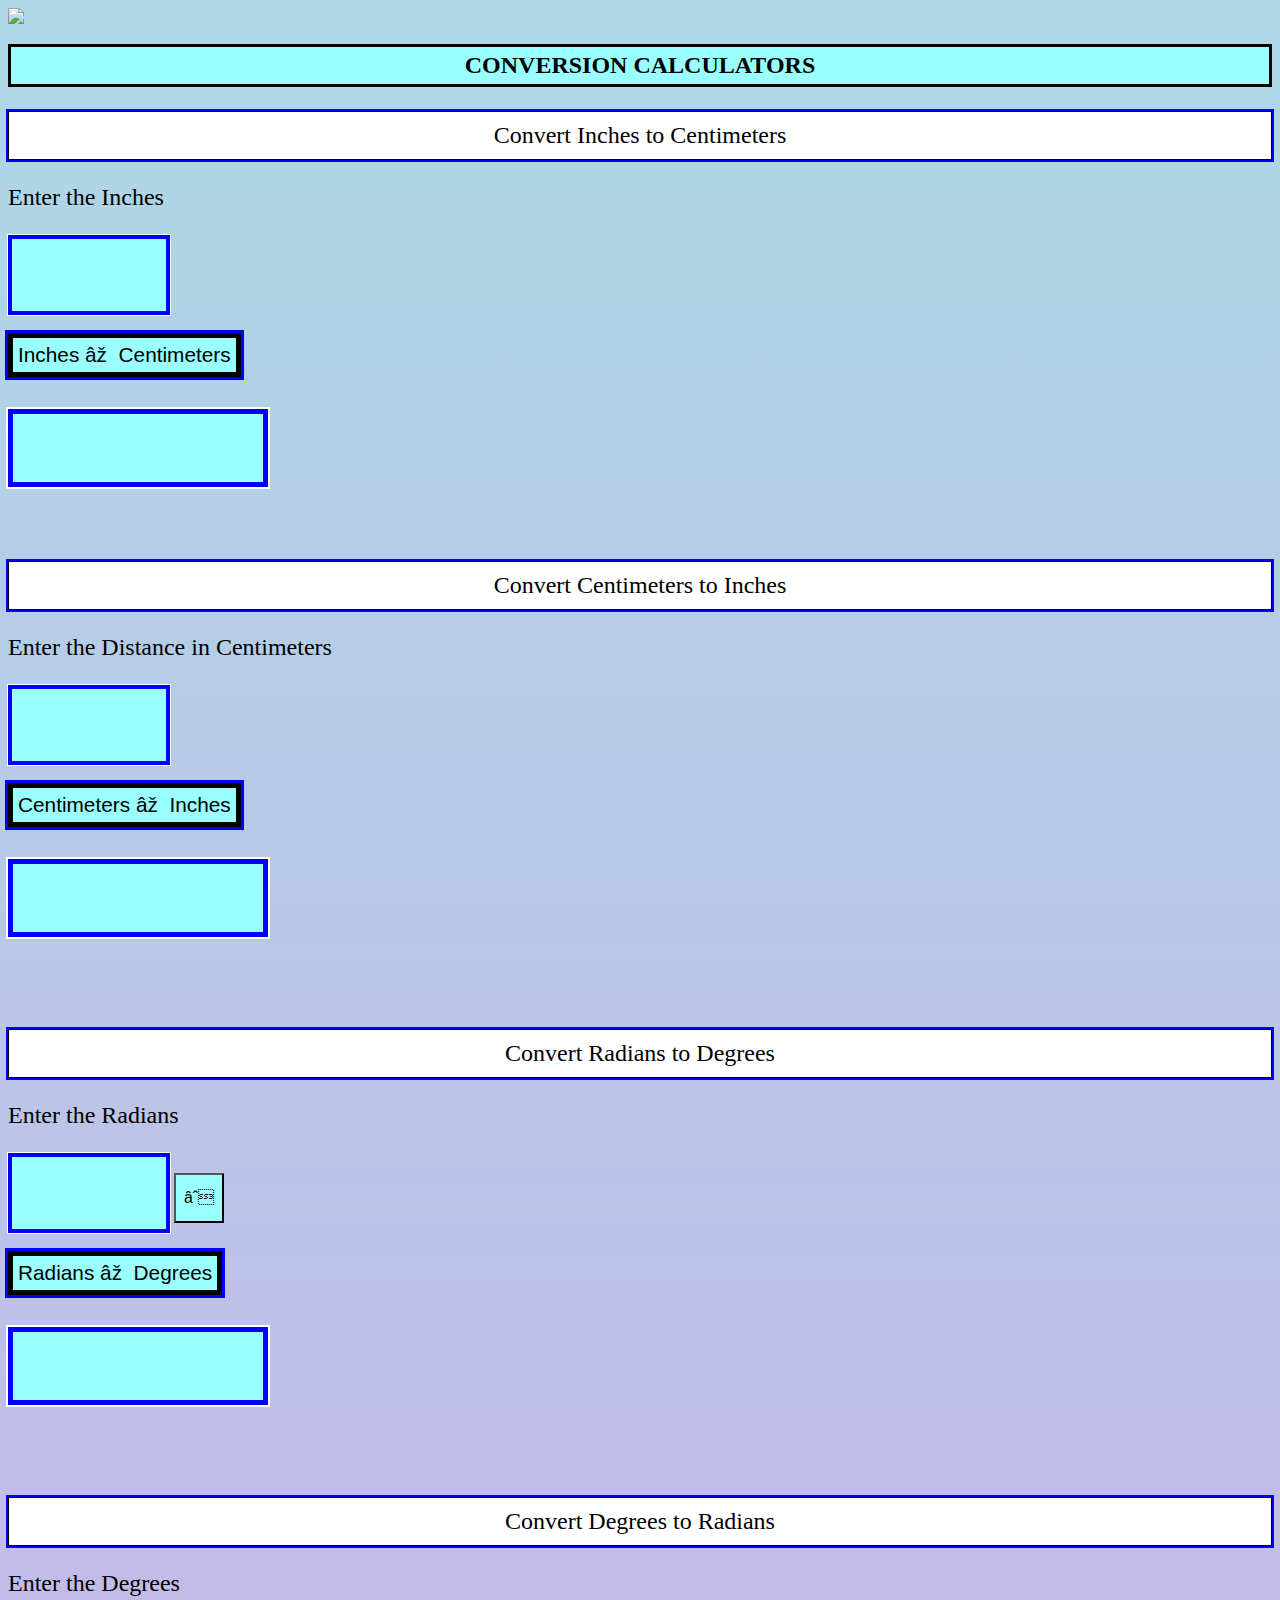
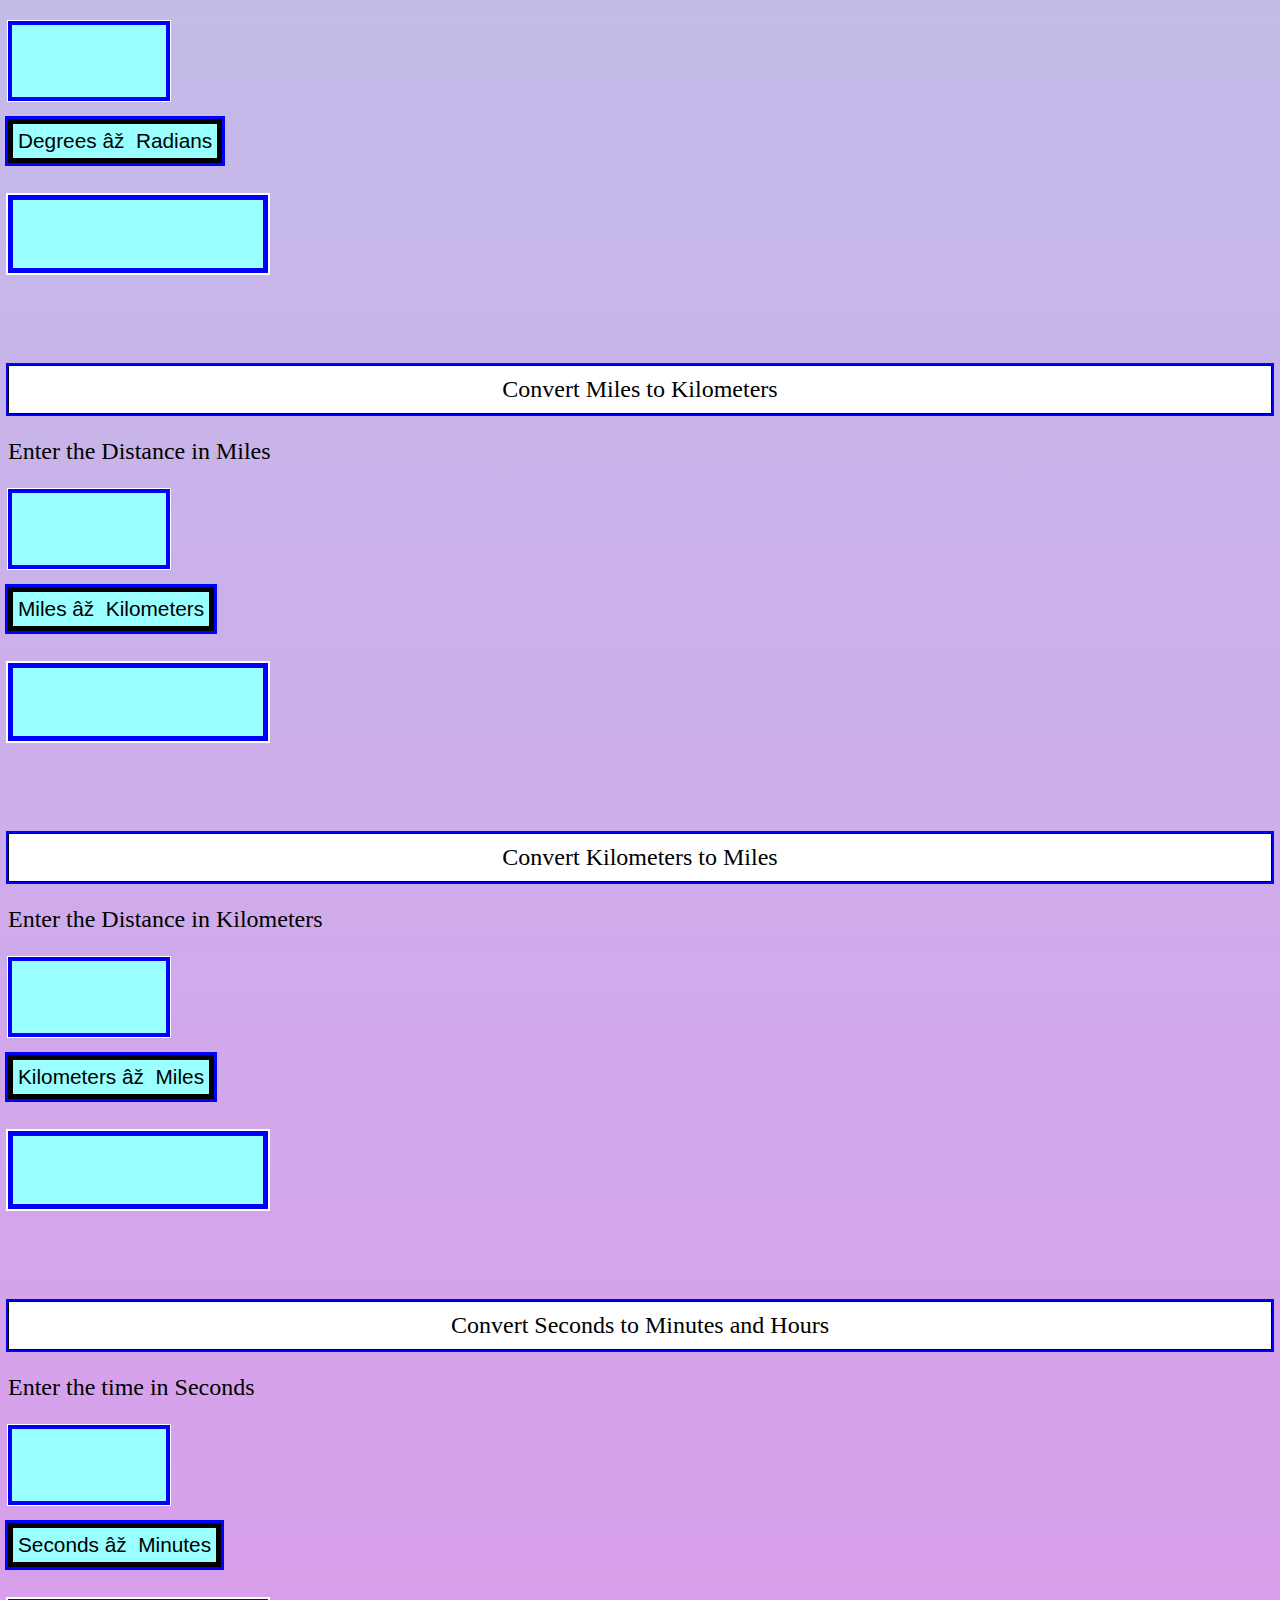
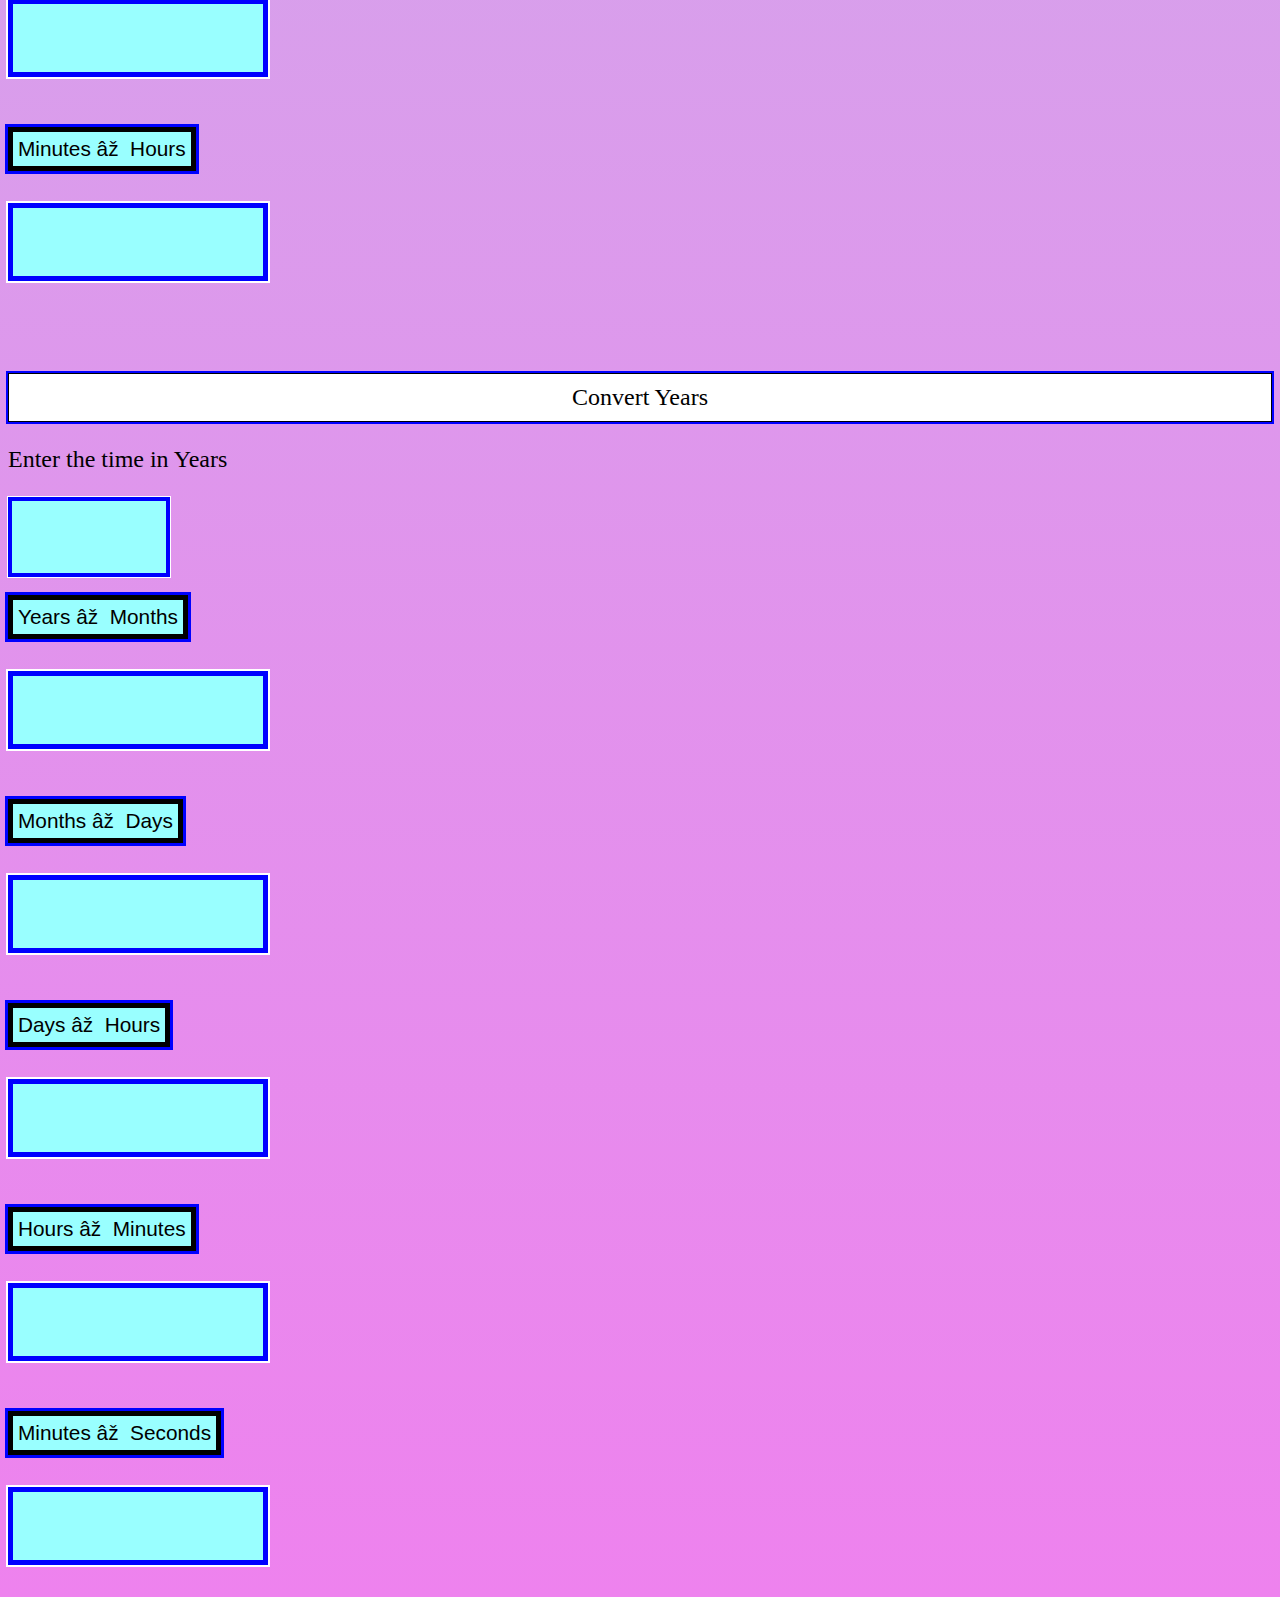
<file: CONVERSIONS/index.html>
<!DOCTYPE html>
<html lang="en" dir="ltr">
  <head>
      <metacharset="utf-8" "Unicode: U+27A0" "UTF-8: E2 9E A" "Unicode: U+00B0" "UTF-8: C2 B0" "Unicode: U+220F" "UTF-8: E2 88 8F">
    <title>Common Conversion Calculators</title>
    <link rel="stylesheet" href="./styles.css">
    <style></style>
 </head>
  <body>
    <img id="body" alt=" " />
    </div>

    <h1>CONVERSION CALCULATORS</h1>

<!-- INCHES TO CENTIMETERS -->
    <p class="convertmeasure">
    Convert Inches to Centimeters
    </p>
    <p class="entermeasure">
    Enter the Inches 
    </p>
    <input type="text"
    id="inchesinput">
    <br><br>
    <button onclick="myCalc( )"
    id="myBtn1">
    Inches ➠
 Centimeters
    </button>
    <p id="demo1">
    </p>

<!-- CENTIMETERS TO INCHES -->
    <br>
    <p class="convertmeasure">Convert Centimeters to Inches</p>
    <p class="entermeasure">
    Enter the Distance in Centimeters
    </p>
    <input type="text" id="centiminput">
    <br><br>
    <button id="myBtn6" onclick="myCentiToInches( )">
    Centimeters  ➠
    Inches
    </button>
    <p id="demo6"></p>
    <br>

<!-- Radians ➭ Degrees -->
    <br>
    <p class="convertmeasure">Convert Radians to Degrees</p>
    <p class="entermeasure">
    Enter the Radians
    </p>
    <input type="text"
    id="radiansinput">
    <button id="pibtn" onclick="myPiButton( )">∏</button>
    <br><br>
    <button onclick="myRadiansCalc( )"
    id="myBtn2">
<!-- THESE 2 STATEMENTS !must! BE ON SEPERATE LINES WITH ARROW ON TOP LINE OR IT BREAKS -->
    Radians ➠
    Degrees
    </button>
    <p id="demo2">
    </p>
    <br>
<!-- END RADIANS TO DEGREES  -->

<!-- DEGREES TO RADIANS CONVERSION -->
<!-- Degrees  ➭ Radians -->
    <br>
    <p class="convertmeasure">Convert Degrees to Radians</p>
    <p class="entermeasure">
    Enter the Degrees
    </p>
    <input type="text" id="degreesinput">
    <br><br>
    <button id="myBtn3" onclick="myDegToRad( )">Degrees  ➠ Radians
    </button>
    <p id="demo3"></p>
    <br>
<!-- END DEGREES TO RADIANS -->

<!-- DISTANCE MEASUREMENTS -->
<!-- Miles  ➭ Kilometers -->
    <br>
    <p class="convertmeasure">Convert Miles to Kilometers</p>
    <p class="entermeasure">
    Enter the Distance in Miles
    </p>
    <input type="text" id="milesinput">
    <br><br>
    <button id="myBtn4" onclick="myMilesToKm( )">
        Miles  ➠
        Kilometers
    </button>
    <p id="demo4"></p>
    <br>
<!-- END MILES TO KILOMETERS -->

<!-- CONVERT KILOMETERS TO MILES -->
    <br>
    <p class="convertmeasure">Convert Kilometers to Miles</p>
    <p class="entermeasure">
    Enter the Distance in Kilometers
    </p>
    <input type="text" id="kminput">
    <br><br>
    <button id="myBtn5" onclick="myKmToMi( )">
    Kilometers  ➠
    Miles
    </button>
    <p id="demo5"></p>
    <br>

<!-- DEMO6 WAS USED IN CONVERSION #2 CM TO INCH CONVERSION -->


<!-- TIME CONVERSIONS -->
<!-- CONVERT SECONDS TO MINUTES AND HOURS -->
    <br>
    <p class="convertmeasure">Convert Seconds to Minutes and Hours</p>
    <p class="entermeasure">
    Enter the time in Seconds
    </p>
    <input type="text" id="seconds_input">
    <br><br>
    <button id="myBtn7" onclick="mySecondsToMinutes( )">
    Seconds  ➠
    Minutes
    </button>
    <p id="demo7"></p>
    <br>
    <button id="myBtn7" onclick="mySecondsToHours( )">
    Minutes  ➠
    Hours
    </button>
    <p id="demo8"></p>
    <br>

<!-- CONVERT YEARS TO MONTHS TO DAYS TO HOURS TO SECONDS -->
    <br>
    <p class="convertmeasure">Convert Years</p>
    <p class="entermeasure">
    Enter the time in Years
    </p>
    <input type="text" id="years_input">
    <br><br>
    <button id="myBtn8" onclick="myYearsToMonths( )">
    Years  ➠
    Months
    </button>
    <p id="demo9"></p>
    <br>
    <button id="myBtn9" onclick="myMonthsToDays( )">
    Months  ➠
    Days
    </button>
    <p id="demo10"></p>
    <br>
    <button id="myBtn10" onclick="myDaysToHours( )">
    Days  ➠
    Hours
    </button>
    <p id="demo11"></p>
    <br>
    <button id="myBtn8" onclick="myHrsToMin( )">
    Hours  ➠
    Minutes
    </button>
    <p id="demo12"></p>
    <br>
    <button id="myBtn8" onclick="myMinToSec( )">
    Minutes  ➠
    Seconds
    </button>
    <p id="demo13"></p>

     <script type="text/javascript" src="./script.js">
    </script>
</body>
</html>
</file>
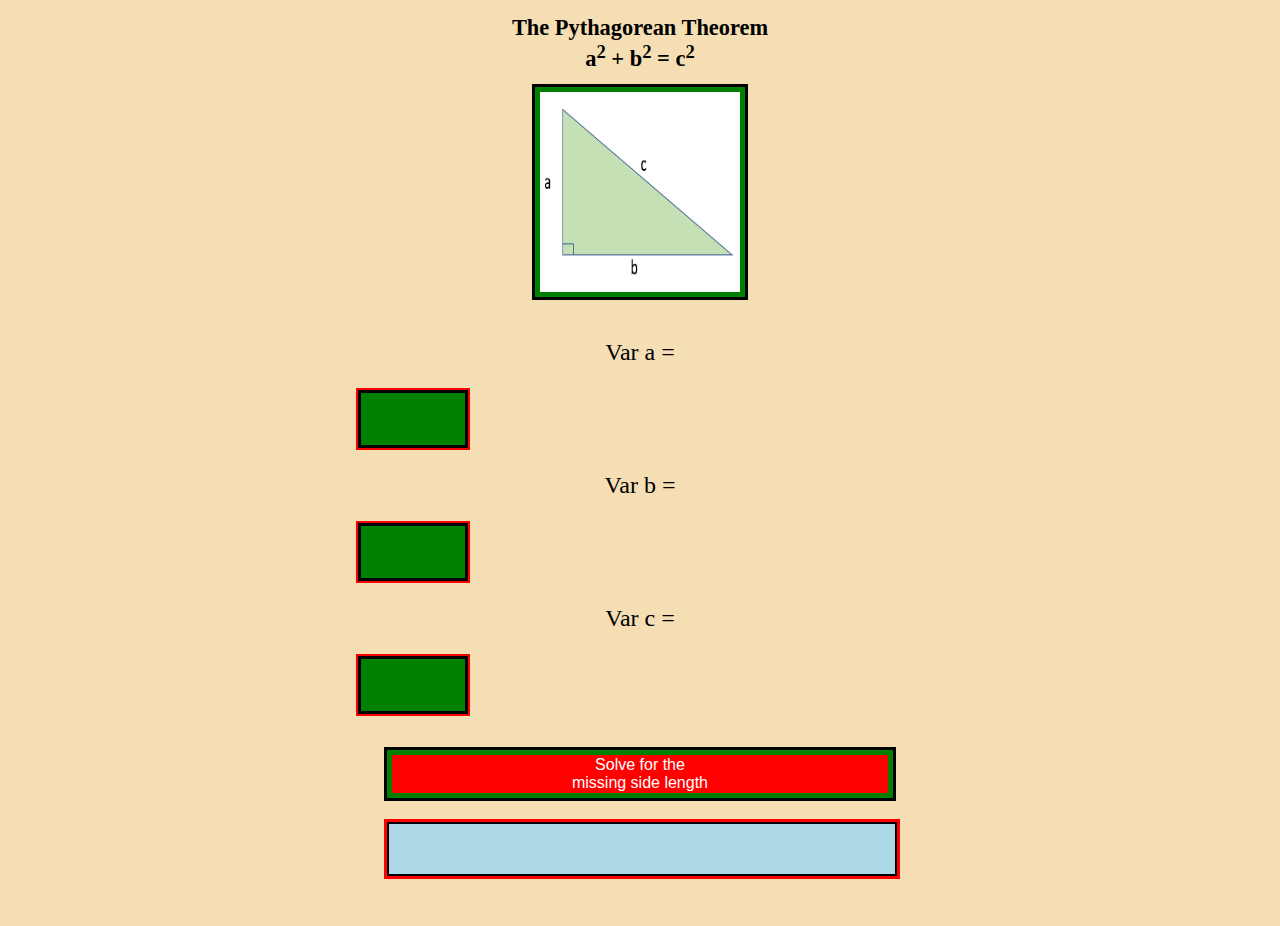
<file: PYTHAGOREAN THEOREM/index.html>
<!DOCTYPE html>
<html lang="en" dir="ltr">
<head>
    <meta charset="utf-8">
    <meta name="viewport" content="width=device-width, initial-scale=1">
    <title>Pythagorean Theorem
    </title>
    <link rel="stylesheet" HREF="./styles.css">
    <style></style>
</head>
<body>
    <h1>The Pythagorean Theorem
    <div>
    a<sup>2</sup>
    + b<sup>2</sup> = c<sup>2
    </sup></div></h1>
    <img src="./images/pythagoreantheorem.png" alt=" "
    width="200px"
    height="200px"
    id="trianglepic" />
    <br>
    <p id="varwords">Var a = <br>
    </p>
    <input type="text" id="varA">
    <br>
    <p id="varwords">Var b = <br>
    </p>
    <input type="text" id="varB">
    <br>
    <p id="varwords">Var c = <br>
    </p>
    <input type="text" id="varC">
    <br>
    </div>
    <br><br>
<!-- Set up the Submit answer button -->
        <button id="myBtn" onclick="myCalc( )">
        Solve for the
        <br>missing side length</br>
        </button>
        <p id="demo"></p>
    <br>
    <!-- <div id="choosedecimals">Choose how many decimal places you would like the answer rounded to:</div>
    <br>
    <p id="demo2"></p>
    <br>
        <button id="one"
        onclick="roundOne( )"
        id="myBtn">ONE</button>
    <br><br>
        <button type="submit"
          onclick="roundTwo( )"
            id="myBtn">TWO</button>
    <br><br>
        <button type="submit"
          onclick="roundThree( )"
            id="myBtn">THREE</button>
    <br><br>
        <button type="submit"
          onclick="roundFour( )"
            id="myBtn">FOUR</button>
    <br><br>
        <button type="submit"
          onclick="roundFive( )"
            id="myBtn">FIVE</button> -->
    <script src="./script.js"></script>
</body>
</html>
</file>
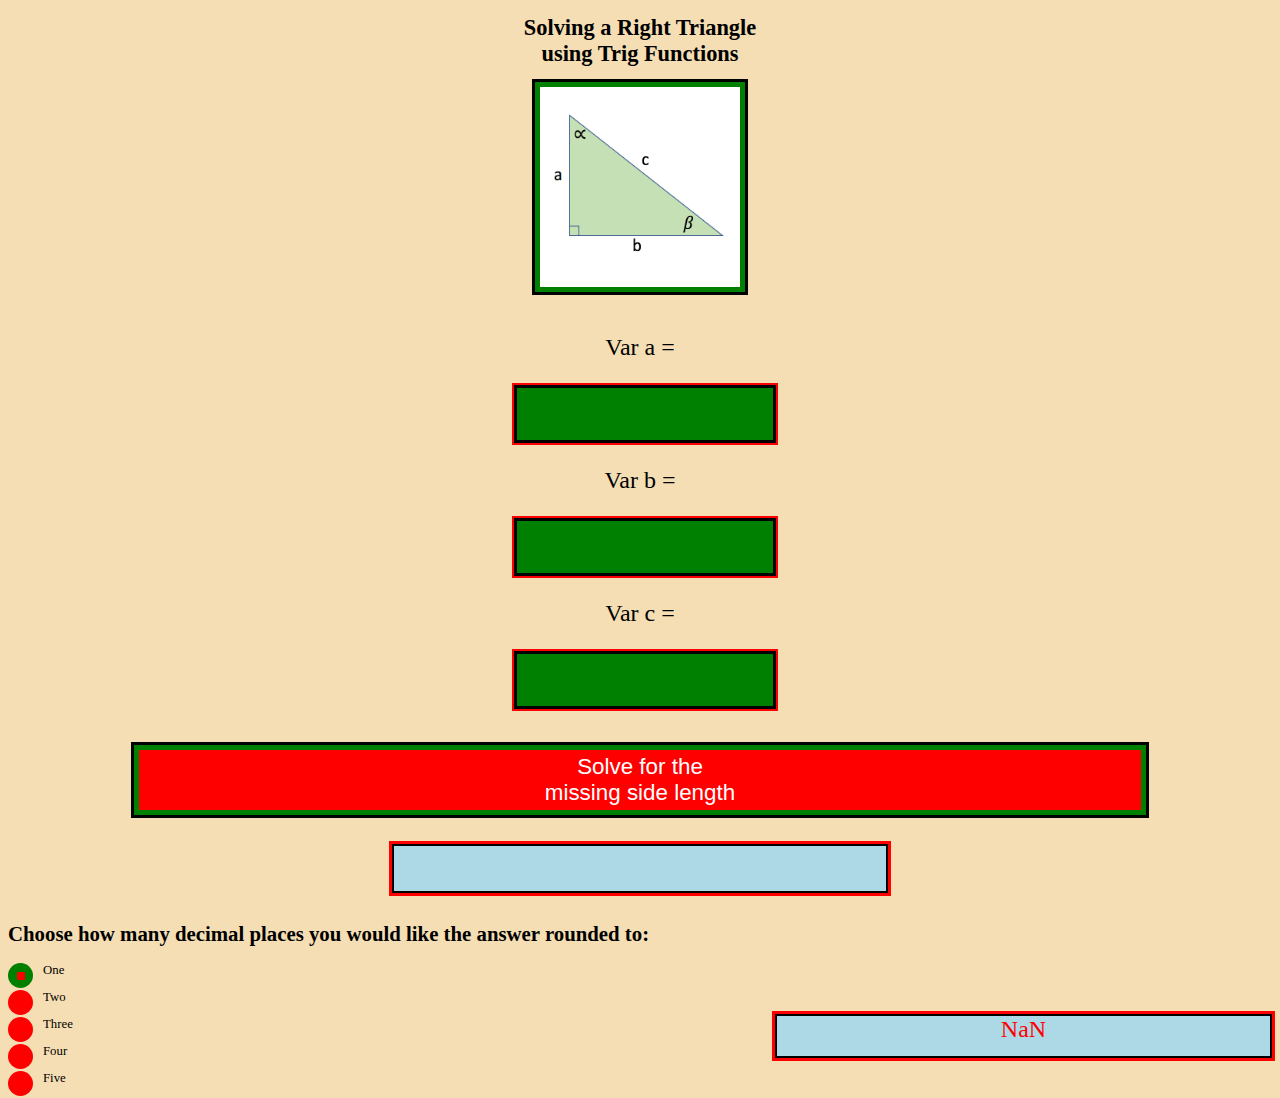
<file: SOLVING A RIGHT TRIANGLE/index.html>
<!DOCTYPE html>
<html lang="en" dir="ltr">
<head>
    <meta charset="utf-8">
    <meta name="viewport" content="width=device-width, initial-scale=1">
    <title>Solving a Right Triangle
    </title>
    <link rel="stylesheet" HREF="./styles2.css">
    <style></style>
</head>
<body>
    <h1>Solving a Right Triangle<div>using Trig Functions
    </div></h1>
    <img src="./images/righttriangletrig.png" alt=" "
    width="200px"
    height="200px"
    id="trianglepic">
    </img>
    <br>
    <p id="varwords">Var a = <br>
    </p>
    <input type="text" id="varA" >
    <br>
    <p id="varwords">Var b = <br>
    </p>
    <input type="text" id="varB" >
    <br>
    <p id="varwords">Var c = <br>
    </p>
    <input type="text" id="varC">
    <br>
    </div>
    <br><br>
<!-- Set up the Submit answer button -->
        <button id="myBtn" onclick="myCalc( )">
        Solve for the
        <br>missing side length</br>
        </button>
        <p id="demo">

<!-- RADIO BUTTON SET-UP -->

    <h2>Choose how many decimal places you would like the answer rounded to:</h2>

    <label class="container">One
      <input type="radio" checked="checked"
      name="radio"
      id="radio1"
      onclick="roundOne( )">
      <span class="checkmark">
    </span>
    </label>

    <p id="demo2"></p>

    <label class="container">
    Two
      <input type="radio" name="radio"
       id="radio2"
      onclick="roundTwo( )">
      <span class="checkmark">
      </span>
    </label>

    <label class="container">
    Three
      <input type="radio" name="radio"
       id="radio3"
      onclick="roundThree( )">
      <span class="checkmark"></span>
    </label>

    <label class="container">
    Four
      <input type="radio" name="radio"
       id="radio4"
       onclick="roundFour( )">
      <span class="checkmark"></span>
    </label>

    <label class="container">
    Five
      <input type="radio" name="radio"
       id="radio5"
      onclick="roundFive( )">
      <span class="checkmark"></span>
    </label>

    <script src="./script2.js"></script>
</body>
</html>

            <!-- <td>
                Var 𝒶 = <br>
                <input type="text" id="my𝒶">
            </td>
            <td>
                Var 𝛽 = <br>
                <input type="text" id="my𝛽">
            </td> -->
        <!-- </tr>
    </table>
    <br> -->

    <!-- <br>
    <button type="submit" id="solvetriangle" onclick="solveForAlpha( )">
    Solve for angle 𝒶
    </button>
    <br><br>
        <p id="demoA"></p>
    <br>
    <button type="submit" id="solvetriangle" onclick="solveForBeta( )">Solve for 𝛽</button>
        <p id="demoB"></p>
    <br> -->
    <!-- <script src="./script2.js"></script>
</body>
</html> -->
</file>
<file: CONVERSIONS/styles.css>
/* TEXT: "CONVERSION CALCULATORS" */
h1 {
    font-size: 150%;
    font-family: "fantasy", ''Ink Free'';
    text-align: center;
    color: black;
    border: 3px black solid;
    background-color: rgb(153,255,255);
    padding: 5px;
}
/* TEXT "ENTER THE (units)" */
.entermeasure {
    text-align: left;
    font-size: 150%;
    color: black;
}
/* CONVERT measure to new measure TEXT */
.convertmeasure {
    text-align: left;
    font-size: 150%;
    color: black;
    border: 1px black solid;
    outline: 2px blue solid;
    text-align: center;
    background-color: white;
    padding: 10px;
}
body {
    background-image: linear-gradient(lightblue, violet);
    allowfullscreen;
}
p {
    font-size: 120%;
    font-family: "fantasy", ''Ink Free'';
    text-align: center;
    color: black;
}
/* INPUT BOX FOR INCHES */
#inchesinput, #centiminput, #radiansinput, #degreesinput {
    font-size: 180%;
    color: black;
    text-align: center;
    border: 4px blue solid;
    outline: 1px white solid;
    background-color: rgb(153,255,255);
    width: 150px;
    height: 70px;
}
/* CONV. BUTTON */
#myBtn1, #myBtn2, #myBtn3, #myBtn4, #myBtn5, #myBtn6, #myBtn7, #myBtn8, #myBtn9, #myBtn10, #myBtn11 {
    font-size: 130%;
    background-color: rgb(153,255,255);
    border: 5px black solid;
    outline: 3px blue solid;
    padding: 5px;
}
#demo1, #demo2, #demo3, #demo4, #demo5, #demo6, #demo7, #demo8, #demo9, #demo10, #demo11, #demo12, #demo13 {
    font-size: 200%;
    color: black;
    width: 230px;
    height: 48px;
    text-align: center;
    padding: 10px;
    border: 5px blue solid;
    outline: 2px white solid;
    background-color: rgb(153,266,255);
}

#pibtn {
    font-size: 100%;
    width: 50px;
    height: 50px;
    color: black;
    background-color: rgb(153,266,255);
}

/* MILES TO KILOMETERS CONVERSION */
#milesinput, #kminput, #centiminput {
    font-size: 180%;
    color: black;
    text-align: center;
    border: 4px blue solid;
    outline: 1px white solid;
    background-color: rgb(153,255,255);
    width: 150px;
    height: 70px;
}

/* TIME: YEARS TO MONTHS TO DAYS TO HOURS TO MINUTES */
#seconds_input, #years_input {
    font-size: 180%;
    color: black;
    text-align: center;
    border: 4px blue solid;
    outline: 1px white solid;
    background-color: rgb(153,255,255);
    width: 150px;
    height: 70px;
}
/* TEMPLATE FOR NEW MEASURES */
/* #...measures....input {
    font-size: 200%;
    color: white;
    text-align: center;
    border: 5px purple solid;
    outline: 3px white solid;
    background-color: violet;
    width: 150px;
    height: 70px;
} */
</file>
<file: PYTHAGOREAN THEOREM/styles.css>
body {
    /* background-color: radial-gradient(circle, yellow, green, grey); */
    background-color: wheat;
    align-items: center;
}
h1 {
    font-size: 140%;
    color: black;
    text-align: center;
    margin-left: auto;
    margin-right: auto;
}
/* Triangle image */
#trianglepic {
    border: 5px green solid;
    outline: 3px black solid;
    display: block;
    margin-left: auto;
    margin-right: auto;
}
#varwords {
    font-size: 150%;
    color: black;
    text-align: center;
}
/* Input field for variable's text */
#varA, #varB, #varC {
    width: 100px;
    height: 50px;
    font-size: 120%;
    background-color: green;
    color: white;
    text-align: center;
    margin-left: 350px;
    margin-right: 350px;
    border: 3px black solid;
    outline: 2px red solid;
}
/* Submit Button */
#myBtn {
    font-size: 100%;
    color: white;
    width: 40%;
    height: auto;
    margin-left: 30%;
    margin-right: 30%;
    background-color: red;
    border: 5px green solid;
    outline: 3px black solid;
}
/* #demo {
    width: 50%;
    height: 30%;
    font-size: 160%;
    color: black;
    border: 2px black solid;
    outline: 3px red solid;
    background-color: lightblue;
    overflow: hidden;
    text-align: center;
    margin-left: 25%;
    margin-right: 25%;
} */
h2 {
    font-size: 130%;
}
#choosedecimals {
    font-size: 150%;
    text-align: center;
    border: 3px green solid;
}
#demo2, #demo {
    color: red;
    width: 40%;
    height: 50px;
    font-size: 150%;
    border: 2px black solid;
    outline: 3px red solid;
    background-color: lightblue;
    overflow: hidden;
    text-align: center;
    margin-left: 30%;
    margin-right: 30%;
}
</file>
<file: SOLVING A RIGHT TRIANGLE/styles2.css>
body {
    /* background-color: radial-gradient(circle, yellow, green, grey); */
    background-color: wheat;
    align-items: center;
}
h1 {
    font-size: 140%;
    color: black;
    text-align: center;
    margin-left: auto;
    margin-right: auto;
}
/* Triangle image */
#trianglepic {
    border: 5px green solid;
    outline: 3px black solid;
    display: block;
    margin-left: auto;
    margin-right: auto;
}
#varwords {
    font-size: 150%;
    color: black;
    text-align: center;
}
/* Input field for variable's text */
#varA, #varB, #varC {
    width: 20%;
    height: 50px;
    font-size: 120%;
    background-color: green;
    color: white;
    text-align: center;
    border: 3px black solid;
    outline: 2px red solid;
    margin-left: 40%;
    margin-right: 40%;
}
/* Submit Button */
#myBtn {
    font-size: 140%;
    color: white;
    width: 80%;
    height: 70px;
    margin-left: 10%;
    margin-right: 10%;
    background-color: red;
    border: 5px green solid;
    outline: 3px black solid;

}
#demo {
    width: 39%;
    height: 45px;
    font-size: 180%;
    color: black;
    border: 2px black solid;
    outline: 3px red solid;
    background-color: lightblue;
    overflow: hidden;
    text-align: center;
    margin-left: auto;
    margin-right: auto;
}
h2 {
    font-size: 130%;
}
/* RADIO BUTTONS INDICATING NUMBER OF DECIMAL PLACES TO USE WHEN ROUNDING */
/* The container */
.container {
    display: block;
    position: relative;
    padding-left: 35px;
    margin-bottom: 12px;
    cursor: pointer;
    font-size: 80%;
    -webkit-user-select: none;
    -moz-user-select: none;
    -ms-user-select: none;
    user-select: none;
}
/* Hide the browser's default radio button */
.container input {
    position: absolute;
    opacity: 0;
    cursor: pointer;
}
/* Create a custom radio button */
.checkmark {
    position: absolute;
    top: 0;
    left: 0;
    height: 25px;
    width: 25px;
    background-color: red;
    border-radius: 50%;
}
/* On mouse-over, add a green background color */
.container:hover input ~ .checkmark {
    background-color: green;
}
/* When the radio button is checked, add a green background */
.container input:checked ~ .checkmark {
    background-color: green;
}
/* Create the indicator (the dot/circle - hidden when not checked) */
.checkmark:after {
    content: " ";
    position: absolute;
    display: none;
}
/* Show the indicator (dot/circle) when checked */
.container input:checked ~ .checkmark:after {
    display: block;
    background-color: red;
}
/* Style the indicator (dot/circle) */
.container .checkmark:after {
 	top: 9px;
	left: 9px;
	width: 8px;
	height: 8px;
	border-radius: 10%;
	background: white;
}
#demo2 {
    float: right;
    color: red;
    width: 39%;
    height: 40px;
    font-size: 150%;
    border: 2px black solid;
    outline: 3px red solid;
    background-color: lightblue;
    overflow: hidden;
    text-align: center;
}
</file>
